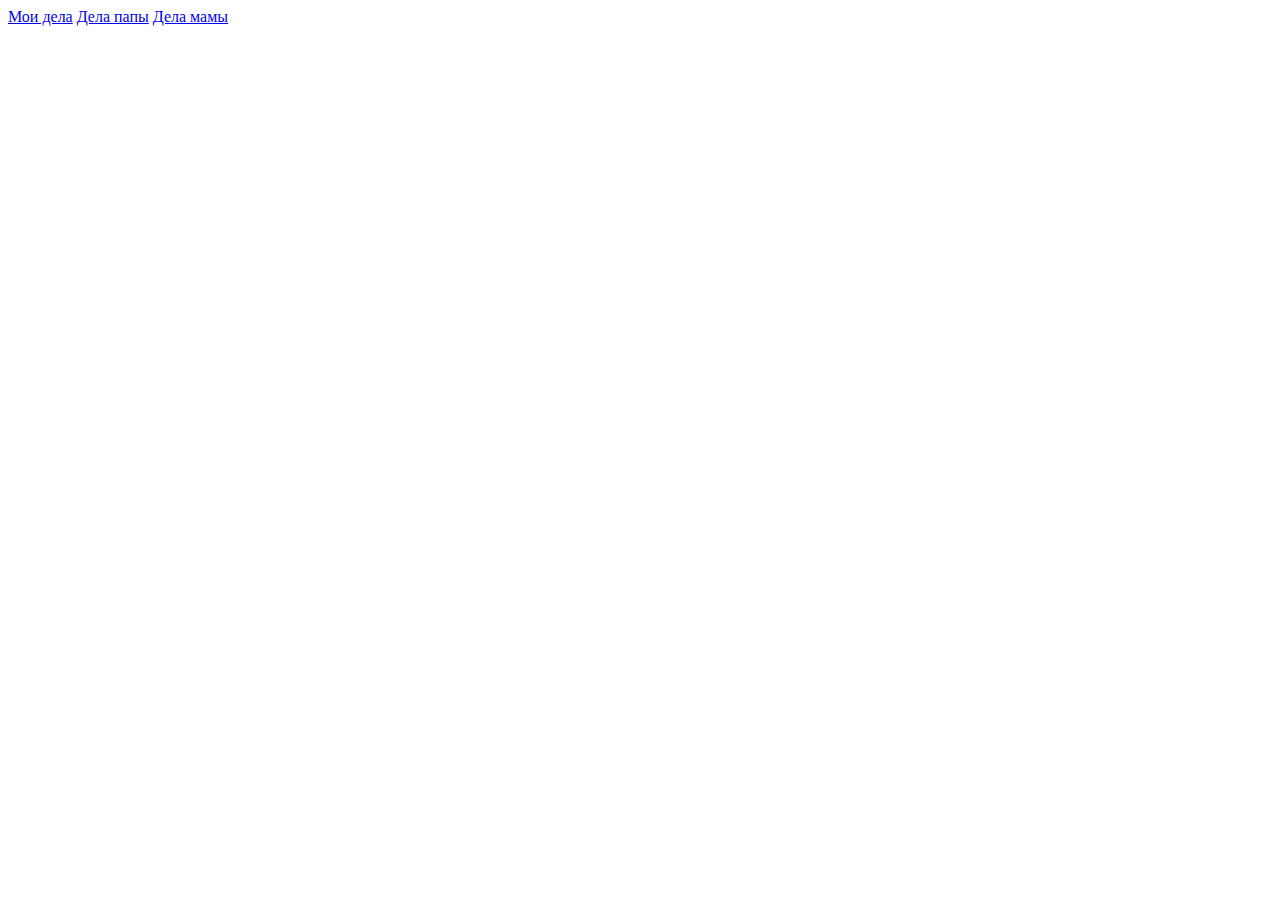
<file: ToDo/index.html>
<!DOCTYPE html>
<html lang="ru">
<head>
  <title>ToDO</title>
  <meta charset="UTF-8">
  <meta http-equiv="X-UA-Compatible" content="IE=edge">
  <meta name="viewport" content="width=device-width, initial-scale=1.0">
  <link rel="stylesheet" href="https://cdn.jsdelivr.net/npm/bootstrap@4.5.3/dist/css/bootstrap.min.css" integrity="sha384-TX8t27EcRE3e/ihU7zmQxVncDAy5uIKz4rEkgIXeMed4M0jlfIDPvg6uqKI2xXr2" crossorigin="anonymous">
  <script defer src="./todo-app.js"></script>
  <script>
    document.addEventListener('DOMContentLoaded', () => {
      let def = [
        {id: 1, name: 'Купить наушники', done: false},
        {id: 2, name: 'Мороженное', done: false},
      ];
      createTodoApp(document.getElementById('todo-app'), 'Мои дела', 'my', def); //инициализируем наше приложение
    });
  </script>
</head>
<body>
  <div class="container md-5">
    <div class="nav">
      <a href="index.html" class="nav-link">Мои дела</a>
      <a href="dad.html" class="nav-link">Дела папы</a>
      <a href="mom.html" class="nav-link">Дела мамы</a>
    </div>
  </div>
  <div class="container" id="todo-app"></div>
</body>
</html>
</file>
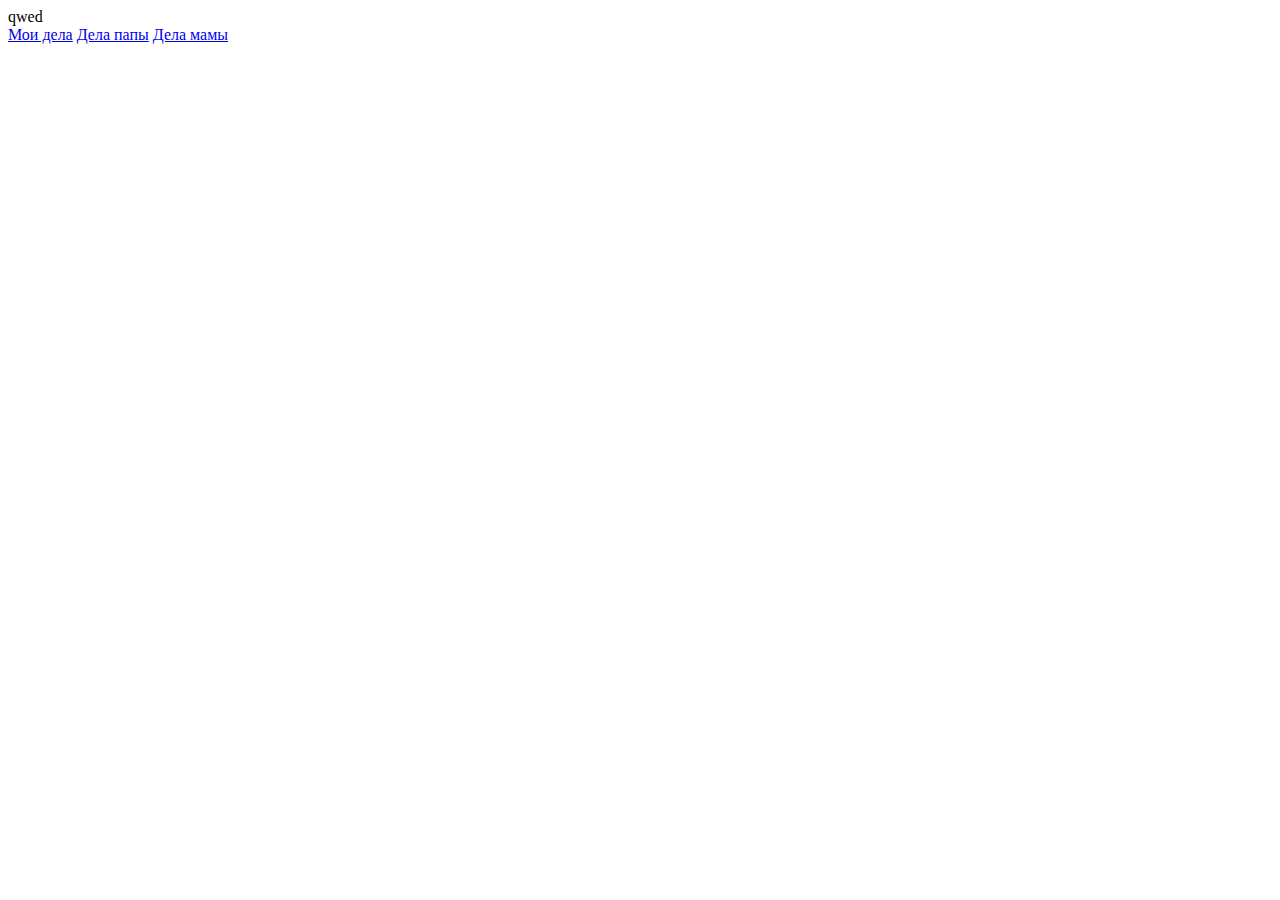
<file: ToDo/dad.html>
<!DOCTYPE html>
<html lang="ru">
<head>
  <title>ToDO</title>qwed
  <meta charset="UTF-8">
  <meta http-equiv="X-UA-Compatible" content="IE=edge">
  <meta name="viewport" content="width=device-width, initial-scale=1.0">
  <link rel="stylesheet" href="https://cdn.jsdelivr.net/npm/bootstrap@4.5.3/dist/css/bootstrap.min.css" integrity="sha384-TX8t27EcRE3e/ihU7zmQxVncDAy5uIKz4rEkgIXeMed4M0jlfIDPvg6uqKI2xXr2" crossorigin="anonymous">
  <script defer src="./todo-app.js"></script>
  <script>
    document.addEventListener('DOMContentLoaded', () => {
      let def = [
        {id: 1, name: 'Купить макароны', done: false},
        {id: 2, name: 'Пропылесосить', done: false},
      ];
      createTodoApp(document.getElementById('todo-app'), 'Дела папы', 'dad', def); //инициализируем наше приложение
    });
  </script>
</head>
<body>
  <div class="container md-5">
    <div class="nav">
      <a href="index.html" class="nav-link">Мои дела</a>
      <a href="dad.html" class="nav-link">Дела папы</a>
      <a href="mom.html" class="nav-link">Дела мамы</a>
    </div>
  </div>
  <div class="container" id="todo-app"></div>
</body>
</html>
</file>
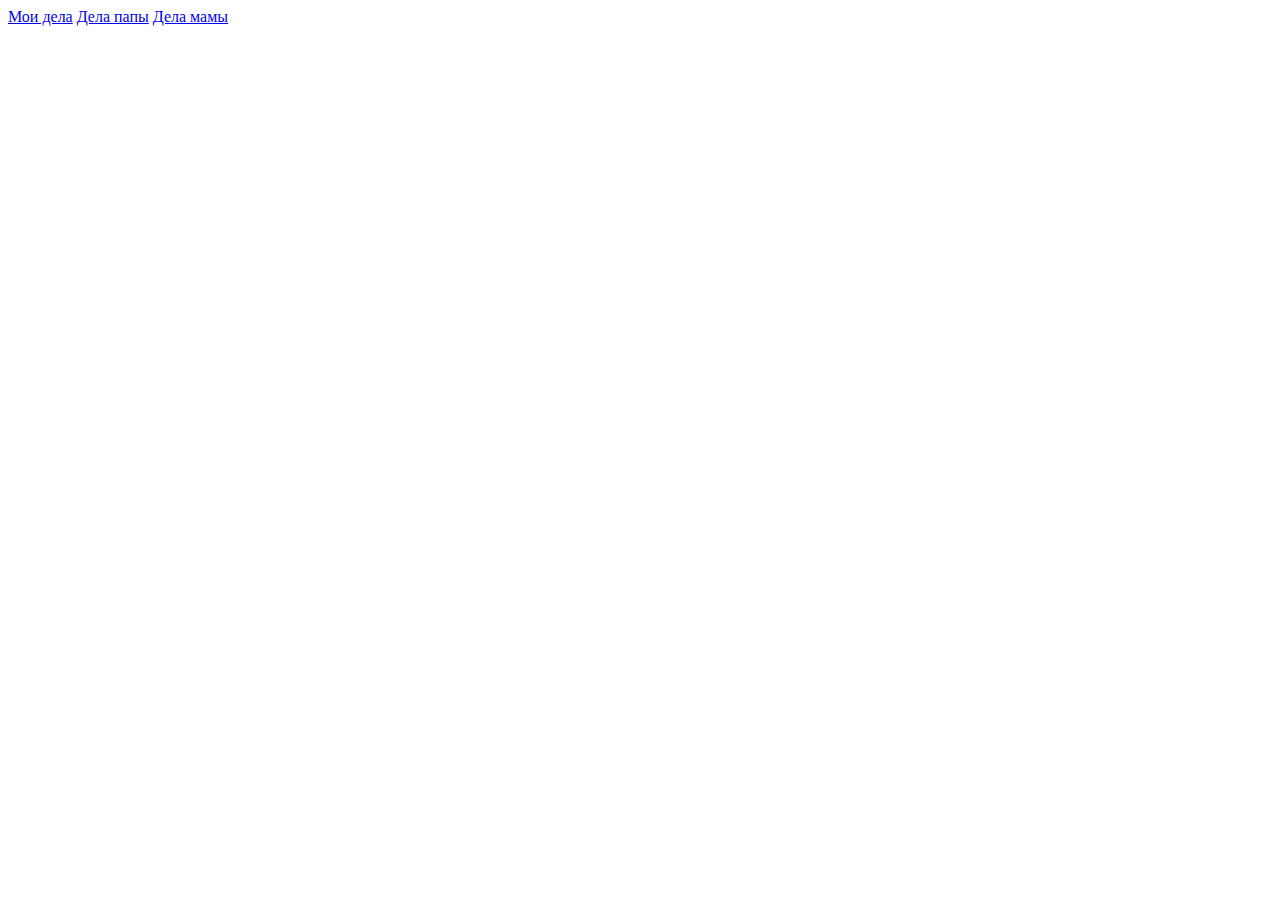
<file: ToDo/mom.html>
<!DOCTYPE html>
<html lang="ru">

<head>
  <title>ToDO</title>
  <meta charset="UTF-8">
  <meta http-equiv="X-UA-Compatible" content="IE=edge">
  <meta name="viewport" content="width=device-width, initial-scale=1.0">
  <link rel="stylesheet" href="https://cdn.jsdelivr.net/npm/bootstrap@4.5.3/dist/css/bootstrap.min.css"
    integrity="sha384-TX8t27EcRE3e/ihU7zmQxVncDAy5uIKz4rEkgIXeMed4M0jlfIDPvg6uqKI2xXr2" crossorigin="anonymous">
  <script defer src="./todo-app.js"></script>
  <script>
    document.addEventListener('DOMContentLoaded', () => {
      let def = [
        { id: 1, name: 'Выбросить мусор', done: false },
      ];

      createTodoApp(document.getElementById('todo-app'), 'Дела мамы', 'mom', def); //инициализируем наше приложение
    });
  </script>
</head>

<body>
  <div class="container md-5">
    <div class="nav">
      <a href="index.html" class="nav-link">Мои дела</a>
      <a href="dad.html" class="nav-link">Дела папы</a>
      <a href="mom.html" class="nav-link">Дела мамы</a>
    </div>
  </div>
  <div class="container" id="todo-app"></div>
</body>

</html>
</file>
